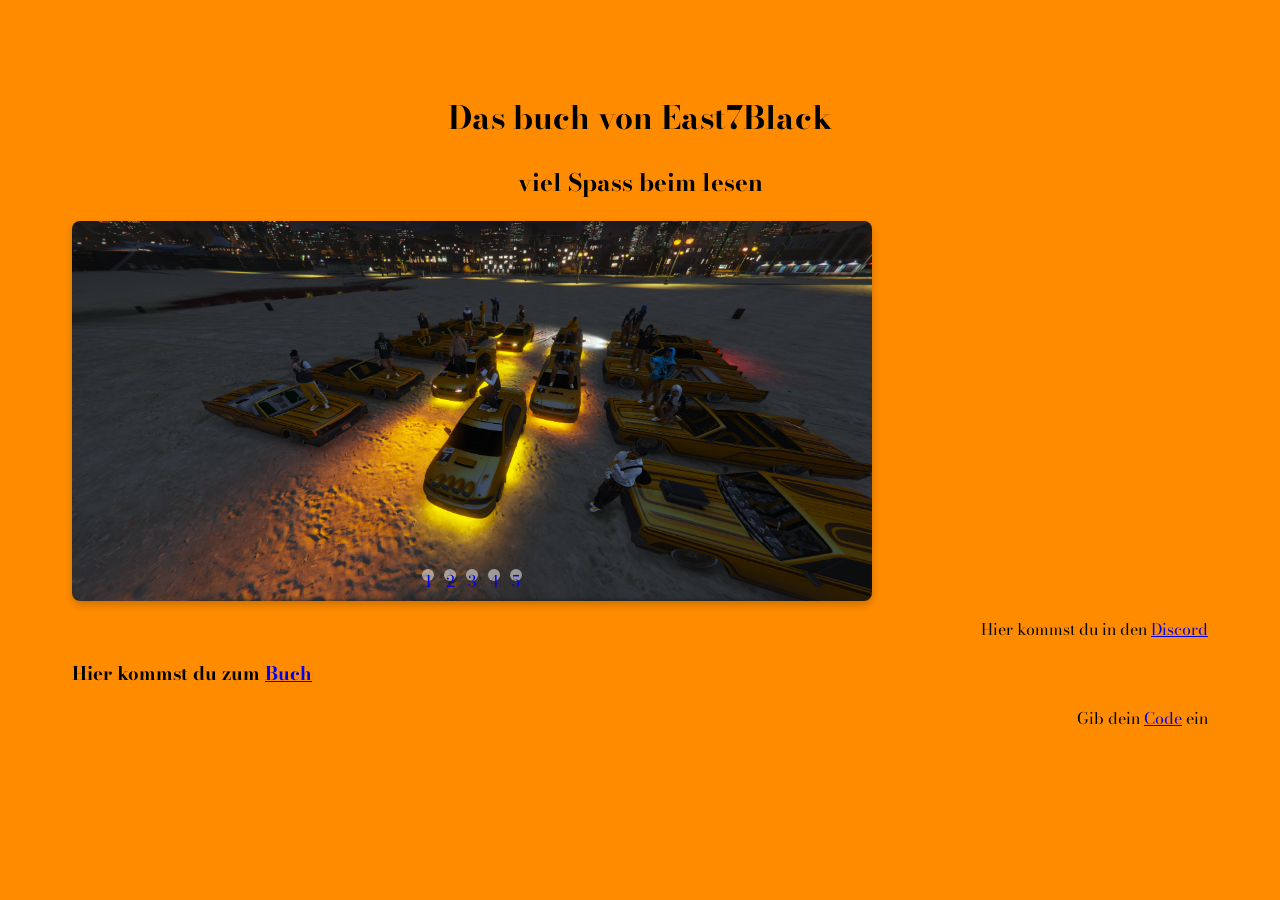
<file: index.html>
<!DOCTYPE html>
<html lang="en">
<head>
    <link rel="stylesheet" href="styles.css">
    <meta charset="UTF-8">
    <meta name="viewport" content="width=device-width, initial-scale=1.0">
    <title>Document</title>
    <link rel="preconnect" href="https://fonts.googleapis.com">
    <link rel="preconnect" href="https://fonts.gstatic.com" crossorigin>
    <link href="https://fonts.googleapis.com/css2?family=Bodoni+Moda:ital,opsz,wght@0,6..96,400..900;1,6..96,400..900&display=swap" rel="stylesheet">
</head>
<body>
    <h1>Das buch von East7Black </h1>
    <h2>viel Spass beim lesen</h2>
    <div class="carousel-container">
        <div class="carousel" id="carousel">
            <div class="carousel-slide" id="slide1">
                <img src="E7B_Bild_1.png" alt="Image 1">
            </div>
            <div class="carousel-slide" id="slide2">
                <img src="E7B_Bild_1.png" alt="Image 2">
            </div>
            <div class="carousel-slide" id="slide3">
                <img src="E7B_Bild_1.png" alt="Image 3">
            </div>
            <div class="carousel-slide" id="slide4">
                <img src="E7B_Bild_1.png" alt="Image 4">
            </div>
            <div class="carousel-slide" id="slide5">
                <img src="E7B_Bild_1.png" alt="Image 5">
            </div>
            <!-- Add up to 5 more slides if needed -->
        </div>
        <div class="carousel-nav">
            <a href="#slide1">1</a>
            <a href="#slide2">2</a>
            <a href="#slide3">3</a>
            <a href="#slide4">4</a>
            <a href="#slide5">5</a>
            <!-- Add more nav dots as needed -->
        </div>
    </div>
    <p>Hier kommst du in den <a href="google.com">Discord</a></a></p>
    <h3>Hier kommst du zum <a href="google.com">Buch</a></h3>
    <p>Gib dein <a href="Code.html">Code</a> ein</p>
    
</body>
</html>
</file>
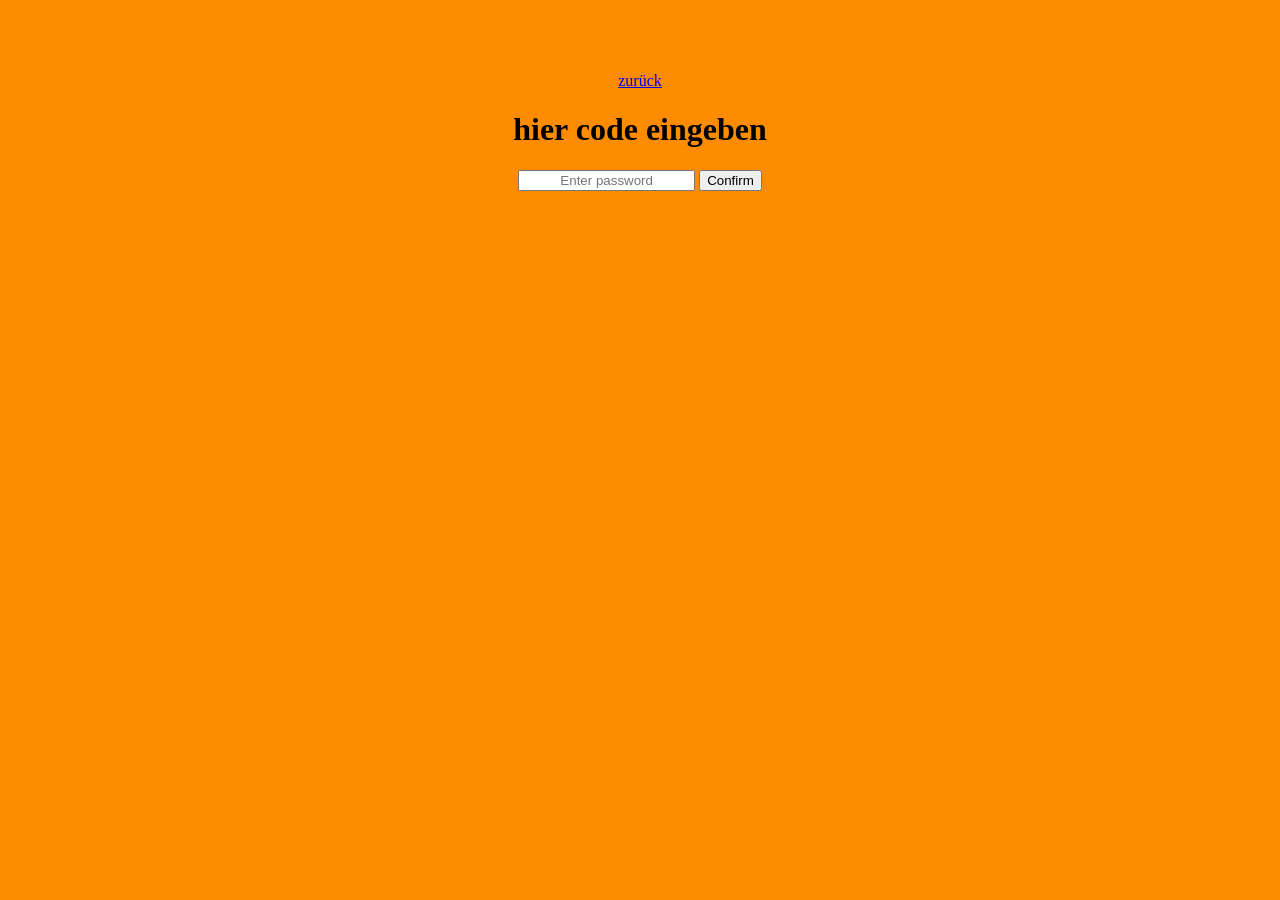
<file: Code.html>
<!DOCTYPE html>
<html lang="en">
<head>
    <link rel="stylesheet" href="styles.css">
    <meta charset="UTF-8">
    <meta name="viewport" content="width=device-width, initial-scale=1.0">
    <title>Document</title>
</head>
<body>
    <a href="index.html">zurück</a>
    <h1>hier code eingeben</h1>
    <input type="password" id="passwordInput" placeholder="Enter password">
    <button onclick="checkPassword()">Confirm</button>
    <p id="message"></p>

    <script>
        const correctPassword = "9341"; // Change this to your desired password

        function checkPassword() {
            const userInput = document.getElementById("passwordInput").value;
            const messageElement = document.getElementById("message");
            const url = "https://docs.google.com/document/d/1FL1YhmV73O3t-emA3Dkc01o-CSZDcxHLe-X-13gQ9o0/edit?usp=sharing"
            if (userInput === correctPassword) {
                window.location.href = url;
                messageElement.style.color = "green";
            } else {
                messageElement.textContent = "Du kommst nicht rein haha.";
                messageElement.style.color = "red";
            }
        }
    </script>
</body>
</html>
</file>
<file: styles.css>
body{
    background-color: rgb(255, 140, 0);
    padding: 5%;
     font-family: "Bodoni Moda", serif;
  font-optical-sizing: auto;
  font-weight: weight;
  font-style: normal;
  text-align: center;
}
p{
    text-align: right;
}
h1{
    text-align: center;
}
input{
    text-align: center;
}
h3{
    text-align: left;
}   
img{
text-align: center;
}

.carousel-container {
    text-align: center;
    
    max-width: 800px;
    position: relative;
    overflow: hidden;
    border-radius: 8px;
    box-shadow: 0 4px 8px rgba(0, 0, 0, 0.2);
}

.carousel {
    display: flex;
    transition: transform 0.5s ease-in-out;
}

.carousel-slide {
    min-width: 100%;
}

.carousel-slide img {
    width: 100%;
    height: auto;
    display: block;
}

.carousel-nav {
    position: absolute;
    bottom: 20px;
    left: 50%;
    transform: translateX(-50%);
    display: flex;
    gap: 10px;
}

.carousel-nav a {
    width: 12px;
    height: 12px;
    border-radius: 50%;
    background-color: rgba(255, 255, 255, 0.5);
    text-decoration: none;
    display: inline-block;
}

.carousel-nav a:target {
    background-color: white;
}
</file>
